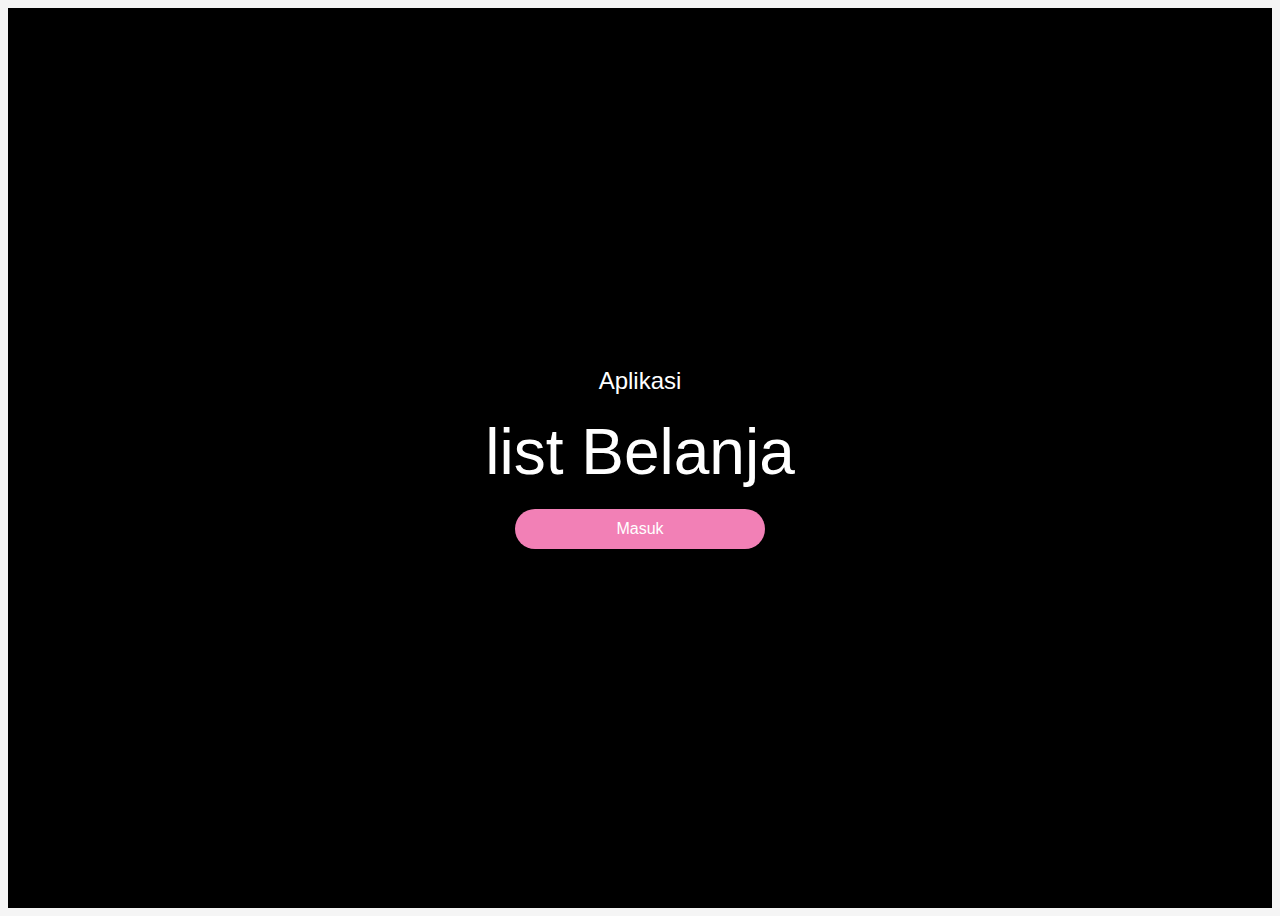
<file: index.html>
<!DOCTYPE html>
<html lang="en">
  <head>
    <title>Home</title>
    <meta charset="UTF-8" />
    <meta name="viewport" content="width=device-width" />
    <link rel="stylesheet" href="/styles.css" />
    <!-- <script type="module" src="script.js"></script> -->
  </head>
  <body>

    <main class="container splash">
      <h3>Aplikasi</h3>
      <h1>list Belanja</h1>
      <a href="/dashboard.html">
      <button class="btn_splash">Masuk</button>
      </a>
    </main>
  </body>
</html>
</file>
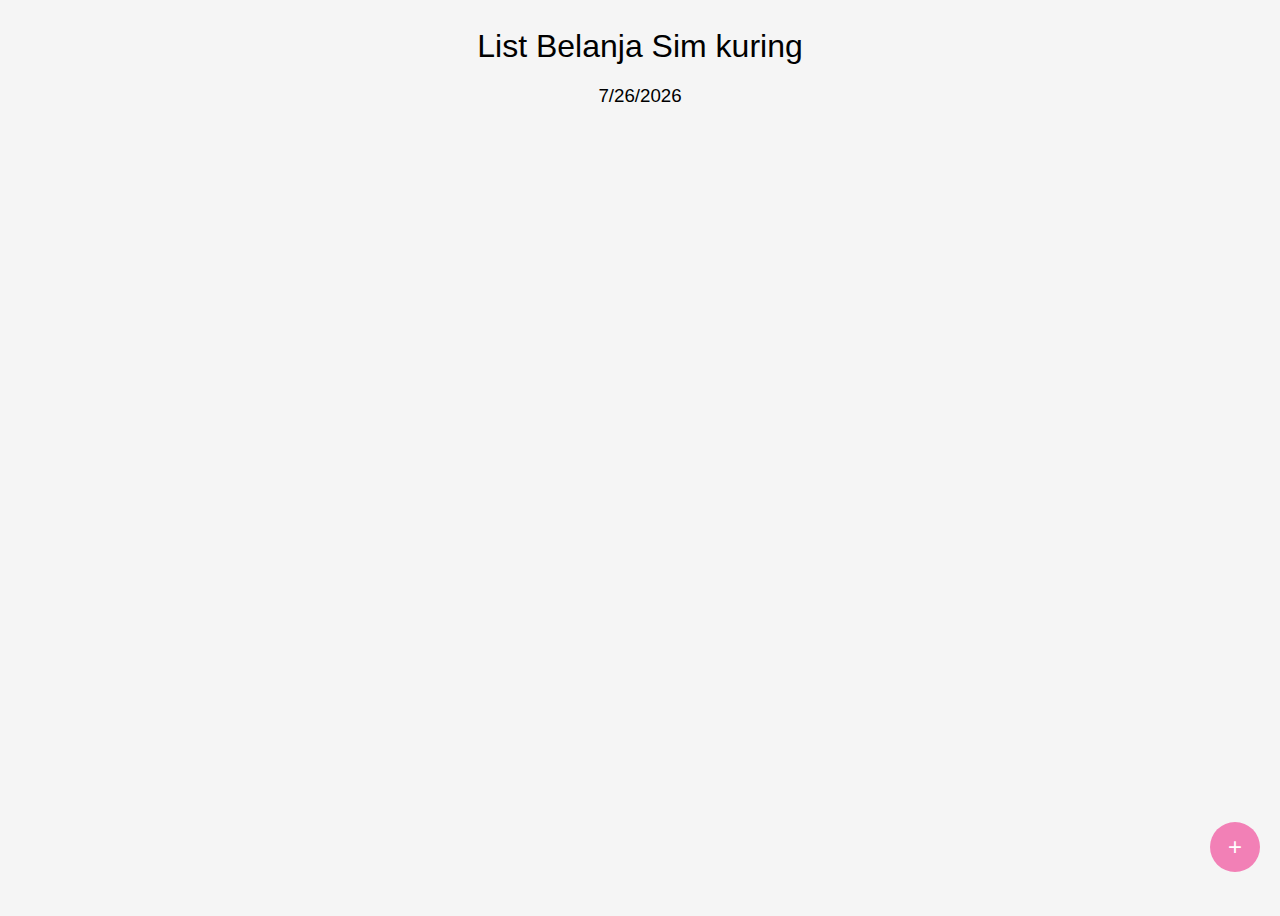
<file: dashboard.html>
<!DOCTYPE html>
<html lang="en">
<head>
  <meta charset="UTF-8">
  <meta http-equiv="X-UA-Compatible" content="IE=edge">
  <meta name="viewport" content="width=device-width, initial-scale=1.0">
  <title>Dashboard</title>
  <link rel="stylesheet" href="/styles.css" />
</head>
<body>
<div id="modal">
<form id="addlist_form">

  <h3>Tambah list belanja</h3>
  <div class="form_group">
  <label for="barang">Nama Barang</label>
<input type="text" id="barang" required>
</div>

<div class="form_group">
<label for="harga">Harga</label>
<input type="number" id="harga" required>
</div>

<button type="submit">Submit</button>

</form>

<div id="modal_bg"></div>
</div>
  <main class="container">
  
    <h1 class="title">List Belanja Sim kuring</h1>
    <h3 id="subtitle"></h3>
    <div id="root">
      <!----DIRENDER DARI JS----->
    </div>

  <button class="floating_button" id="floating_button">+</button>
  </main>
  <script src="/script.js"></script>
</body>
</html>
</file>
<file: styles.css>
*{
  box-sizing: border-box;
}

html{
  scroll-behavior: smooth;
}

body{
  padding: 0;
  margin: ;
  overflow-x:hidden ;
  font-family: 'Gill Sans', 'Gill Sans MT', Calibri, 'Trebuchet MS', sans-serif;
  background-color: whitesmoke;
}
h1,h2,h3{
  padding: 0;
  margin: 0;
}
.container{
  width: inherit;
  min-height: 100vh;
  display: flex;
  flex-direction: column;
  padding: 20px;
  gap: 20px;
}

.splash{
  background-color: black;
  color: white;
  justify-content: center;
  align-items: center;
}

.splash h3{
  font-size: 24px;
  font-weight: 300;
}

.splash h1{
  font-size: 64px;
  font-weight: 300;
}
.btn_splash{
  height: 40px;
  width: 250px;
  background-color: #F280B6;
  color: white;
  border-radius: 180px;
  border: none;
  outline: none;
  font-size: 16px;

}

.floating_button{
  width: 50px;
  height: 50px;
  border-radius: 100px;
  background-color: #F280B6;
  color: white;
  border: 0;
  outline: 8;
  position: fixed;
  bottom: 28px;
  right: 20px;
  font-size: 24px;
  transition-duration: 500ms;

}

#modal{
  width: 100vw;
  height: 100vh;
  display: none;
  flex-direction: column;
  justify-content: center;
  align-items: center;
  position: fixed;
}

#addlist_form{
 width: 80%;
 display: flex;
 flex-direction: column;
 gap: 20px;
 background-color: white;
 padding: 20px;
 border-radius: 16px;
 box-shadow: 4px 5px 7px rgba(0, 0, 0, 0.158); 
}

#addlist_form h3{
  font-weight: 300;
  text-align: center;
}

.form_group{
  display: flex;
  flex-direction: column;
  gap: 8px;
  padding: 20px;
}
.form_group label{
  font-size: 16px;
  font-weight: 300;
}

.form_group input{
  height: 40px;
  padding: 0 18px;
  border-radius: 48px;
  border: .5px solid grey;
}

.form_group input:focus{
  outline:  1px solid #F280B6;
  border: none;
}

#addlist_form button{
  height: 40px;
  border-radius: 48px;
  border: none;
  outline: none;
  width: 40%;
  margin-left: auto;
  background-color: black;
  color: white;
}

#modal_bg{
  width: 100%;
  height: 100%;
  position: absolute;
  top: 0;
  left: 0;
  background-color: rgba(0, 0, 0, 0.445);
  /* /opacity: .8;/ */
  z-index: -1;
}

#root{
  display: flex;
  flex-direction: column;
  gap: 20px;
}

.card{
  width: inherit;
  display: flex;
  flex-direction: column;
  gap: 20px;
  background-color: white;
  box-shadow: rgba(0, 0, 0, 0.279);
  border-radius: 12px;
  padding: 20px;
}

.card small{
  text-align: center;
  font-weight: 300;
  color: gray;
}

.card div{
  display: flex;
  justify-content: space-between;
  text-transform: capitalize;
  height: 40px;
  align-items: center;
}

.card button{
  height: 40px;
  width: 40%;
  background-color: black;
  border: none;
  outline: none;
  border-radius: 40px;
  margin-left: auto;
  color: white;
}

.title{
  text-align: center;
  font-weight: 500;
  
}

#subtitle{
  text-align: center;
  font-weight: 300;
}
</file>
